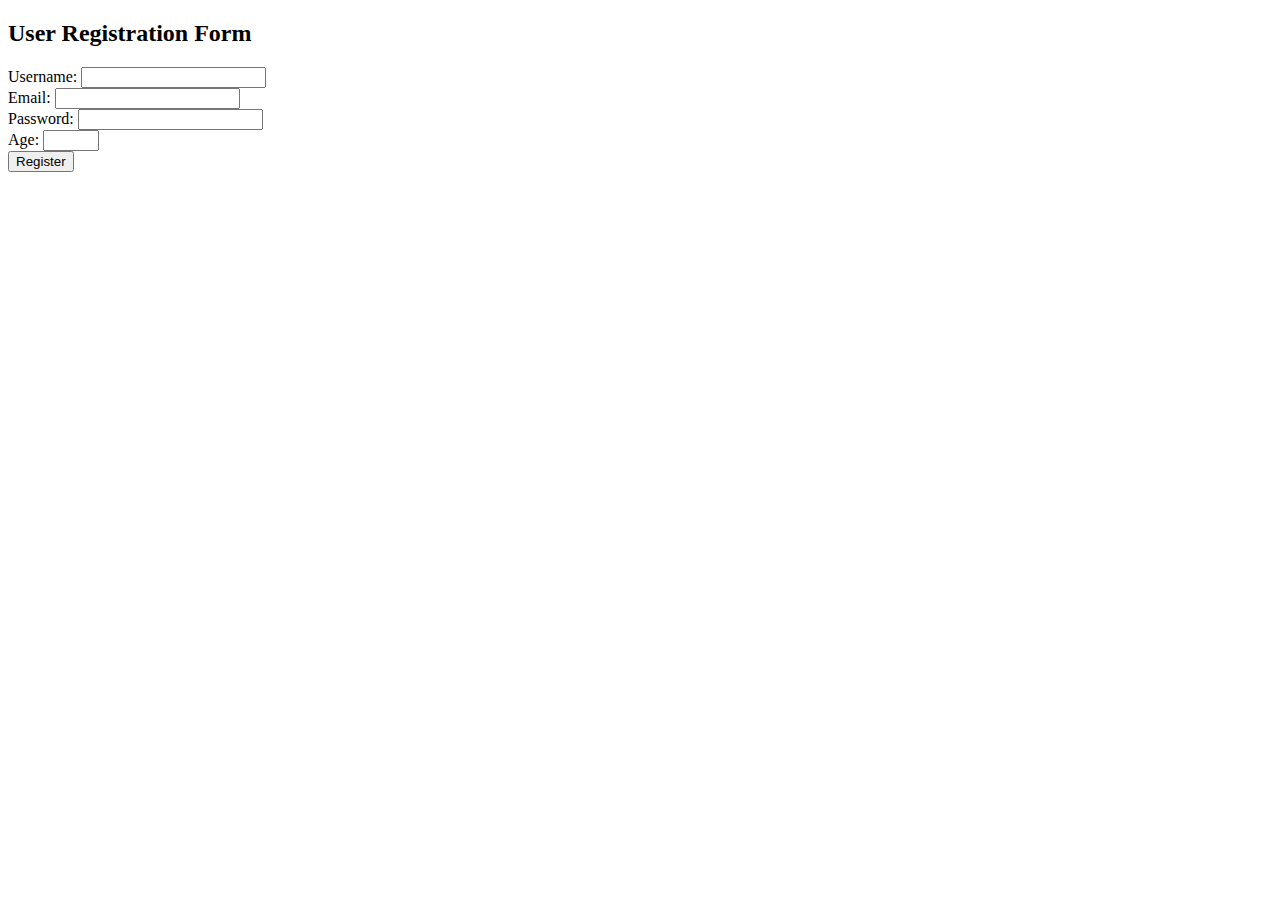
<file: css_advanced/FORM.HTML>
<!DOCTYPE html>
<html lang="en">
<head>
  <meta charset="UTF-8">
  <meta name="viewport" content="width=device-width, initial-scale=1.0">
  <title>User Registration</title>
  <style>
    .error {
      color: red;
    }
  </style>
</head>
<body>
  <h2>User Registration Form</h2>
  <form id="registrationForm" action="/submit-form" method="POST">
    <div>
      <label for="username">Username:</label>
      <input type="text" id="username" name="username" required minlength="3" maxlength="15">
      <span class="error" id="usernameError"></span>
    </div>
    <div>
      <label for="email">Email:</label>
      <input type="email" id="email" name="email" required>
      <span class="error" id="emailError"></span>
    </div>
    <div>
      <label for="password">Password:</label>
      <input type="password" id="password" name="password" required minlength="6">
      <span class="error" id="passwordError"></span>
    </div>
    <div>
      <label for="age">Age:</label>
      <input type="number" id="age" name="age" min="18" max="99">
      <span class="error" id="ageError"></span>
    </div>
    <div>
      <input type="submit" value="Register">
    </div>
  </form>

  <script>
    const form = document.getElementById('registrationForm');

    form.addEventListener('submit', function(event) {
      event.preventDefault(); // Prevent form submission

      // Validate username
      const usernameInput = document.getElementById('username');
      const usernameError = document.getElementById('usernameError');
      if (usernameInput.value.length < 3) {
        usernameError.textContent = 'Username must be at least 3 characters long.';
        return;
      } else {
        usernameError.textContent = '';
      }

      // Validate email
      const emailInput = document.getElementById('email');
      const emailError = document.getElementById('emailError');
      if (!/^[\w-]+(\.[\w-]+)*@([\w-]+\.)+[a-zA-Z]{2,7}$/.test(emailInput.value)) {
        emailError.textContent = 'Please enter a valid email address.';
        return;
      } else {
        emailError.textContent = '';
      }

      // Validate password
      const passwordInput = document.getElementById('password');
      const passwordError = document.getElementById('passwordError');
      if (passwordInput.value.length < 6) {
        passwordError.textContent = 'Password must be at least 6 characters long.';
        return;
      } else {
        passwordError.textContent = '';
      }

      // Validate age
      const ageInput = document.getElementById('age');
      const ageError = document.getElementById('ageError');
      if (ageInput.value < 18 || ageInput.value > 99) {
        ageError.textContent = 'Age must be between 18 and 99.';
        return;
      } else {
        ageError.textContent = '';
      }

      // If all validations pass, submit the form
      form.submit();
    });
  </script>
</body>
</html>
</file>
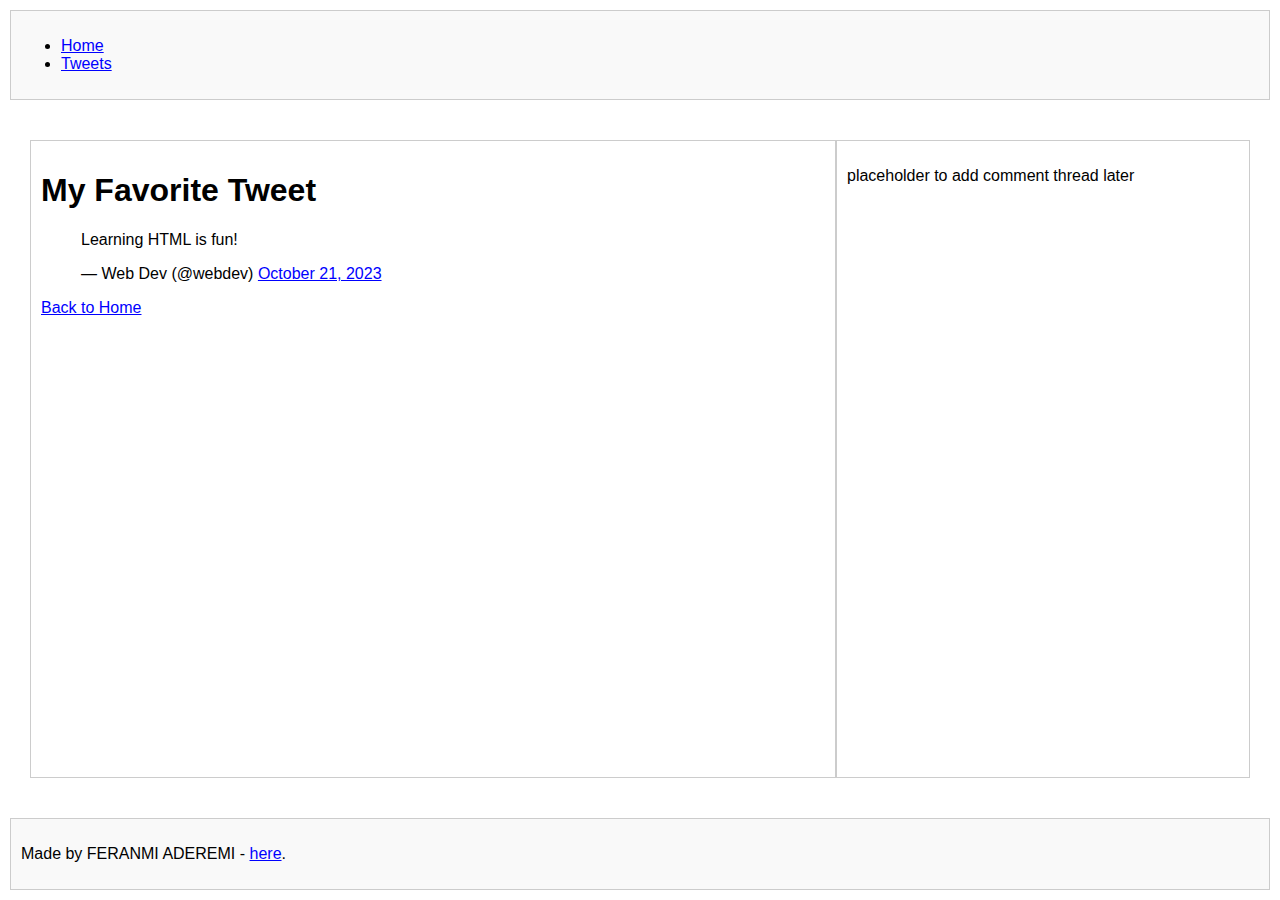
<file: css_basic/tweets.html>
<!DOCTYPE html>
<html>
<head>
  <title>My Tweets</title>
<link href="base.css" rel="stylesheet">
  <link href="styles.css" rel="stylesheet">
</head>
<body>

  <header>
    <ul>
      <li><a href="index.html">Home</a></li>
      <li><a href="tweets.html">Tweets</a></li>
    </ul>
  </header>

  <main>
    <article>
      <h1>My Favorite Tweet</h1>
      <blockquote class="twitter-tweet">
        <p lang="en" dir="ltr">Learning HTML is fun!</p>
        &mdash; Web Dev (@webdev) <a href="https://twitter.com/webdev/status/1716202735237406950">October 21, 2023</a>
      </blockquote>
      <script async src="https://platform.twitter.com/widgets.js" charset="utf-8"></script>
      <p><a href="index.html">Back to Home</a></p>
    </article>

    <aside>
      <p>placeholder to add comment thread later</p>
    </aside>
  </main>

  <footer>
    <p>Made by FERANMI ADEREMI - <a href="https://your-link.com" target="_blank">here</a>.</p>
  </footer>

</body>
</html>
</file>
<file: css_basic/base.css>
/* base.css */
body {
    margin: 0;
    padding: 0;
    font-family: Arial, sans-serif;
}
header, main, footer {
    padding: 20px;
    margin: 10px;
}
a {
    color: blue;
    text-decoration:
}
</file>
<file: css_basic/styles.css>
/* Make body a vertical flex container */
body {
  display: flex;
  flex-direction: column;
  height: 100vh;
  margin: 0;
}

/* Make main a horizontal flex container */
main {
  display: flex;
  flex-direction: row;
  flex: auto;
}

/* Split the content: article 2/3, aside 1/3 */
article {
  flex: 2;
  overflow-y: auto;
  padding: 10px;
  border: 1px solid #ccc;
}

aside {
  flex: 1;
  overflow-y: auto;
  padding: 10px;
  border: 1px solid #ccc;
}

/* Optional: give header and footer some spacing and border */
header, footer {
  padding: 10px;
  background-color: #f9f9f9;
  border: 1px solid #ccc;
}
</file>
